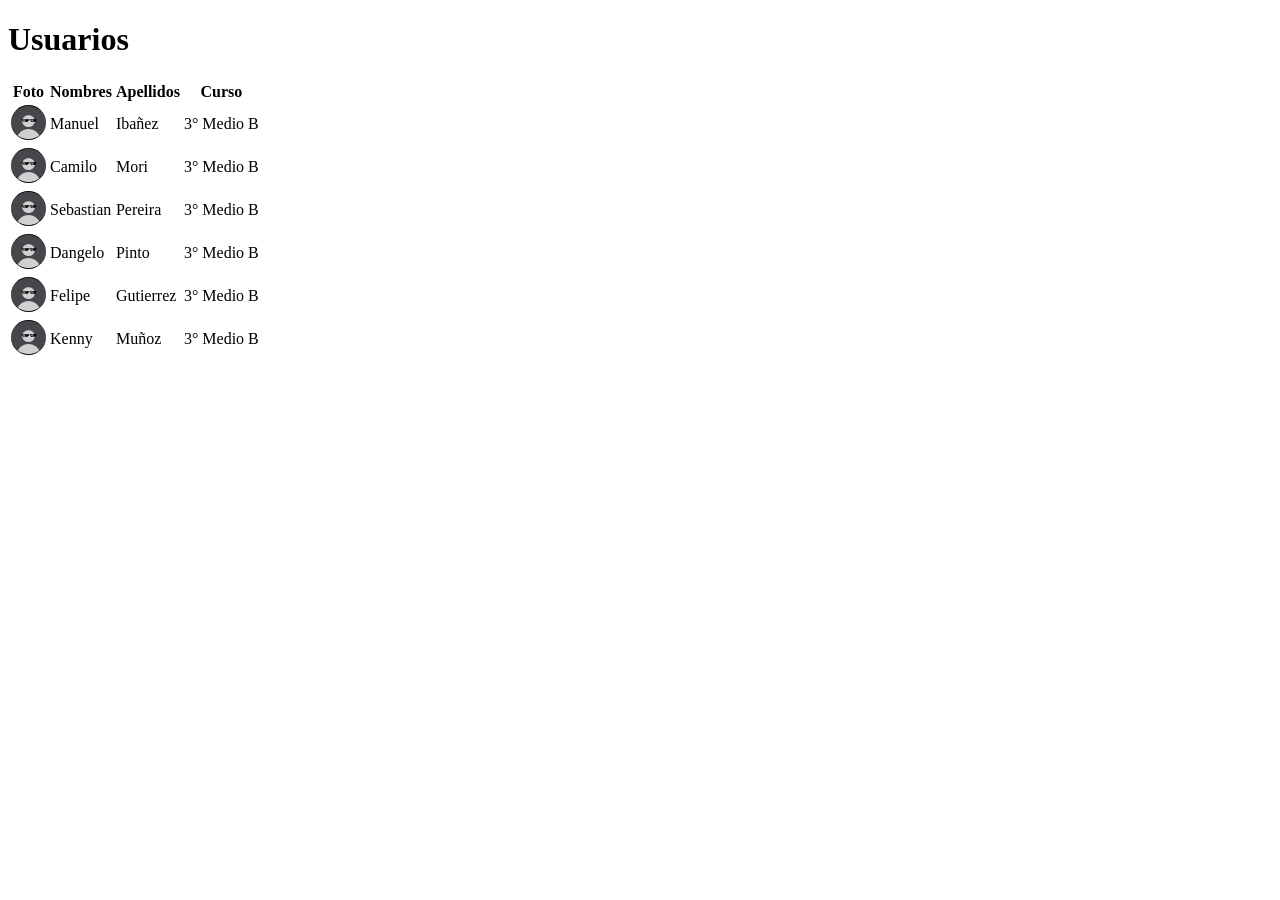
<file: Dashboard/views/usuarios.html>
<!DOCTYPE html>
<html lang="es">
<head>
    <meta charset="UTF-8">
    <meta name="viewport" content="width=device-width, initial-scale=1.0">
    <title>Usuarios - Dashboard</title>
</head>
<body>


    <style>
        table tbody tr img {
            border-radius: 50%;
            width: 35px;
            height: 35px;
        }
    </style>

    <header>
        <h1>Usuarios</h1>
    </header>

    <main>
        <table>
            <thead>
                <tr>
                    <th>Foto</th>
                    <th>Nombres</th>
                    <th>Apellidos</th>
                    <th>Curso</th>
                </tr>
            </thead>
            <tbody>
                <tr>
                    <td><img src="../assets/images/4bb2bb45bd21bb55053cebbd672b85f2 (1).jpg" alt="Foto de Manuel"></td>
                    <td>Manuel</td>
                    <td>Ibañez</td>
                    <td>3° Medio B</td>
                </tr>
                <tr>
                    <td><img src="../assets/images/4bb2bb45bd21bb55053cebbd672b85f2 (1).jpg" alt="Foto de Camilo"></td>
                    <td>Camilo</td>
                    <td>Mori</td>
                    <td>3° Medio B</td>
                </tr>
                <tr>
                    <td><img src="../assets/images/4bb2bb45bd21bb55053cebbd672b85f2 (1).jpg" alt="Foto de Sebastian"></td>
                    <td>Sebastian</td>
                    <td>Pereira</td>
                    <td>3° Medio B</td>
                </tr>
                <tr>
                    <td><img src="../assets/images/4bb2bb45bd21bb55053cebbd672b85f2 (1).jpg" alt="Foto de Dangelo"></td>
                    <td>Dangelo</td>
                    <td>Pinto</td>
                    <td>3° Medio B</td>
                </tr>
                <tr>
                    <td><img src="../assets/images/4bb2bb45bd21bb55053cebbd672b85f2 (1).jpg" alt="Foto de Felipe"></td>
                    <td>Felipe</td>
                    <td>Gutierrez</td>
                    <td>3° Medio B</td>
                </tr>
                <tr>
                    <td><img src="../assets/images/4bb2bb45bd21bb55053cebbd672b85f2 (1).jpg" alt="Foto de Kenny"></td>
                    <td>Kenny</td>
                    <td>Muñoz</td>
                    <td>3° Medio B</td>
                </tr>
            </tbody>
        </table>
    </main>

</body>
</html>
</file>
